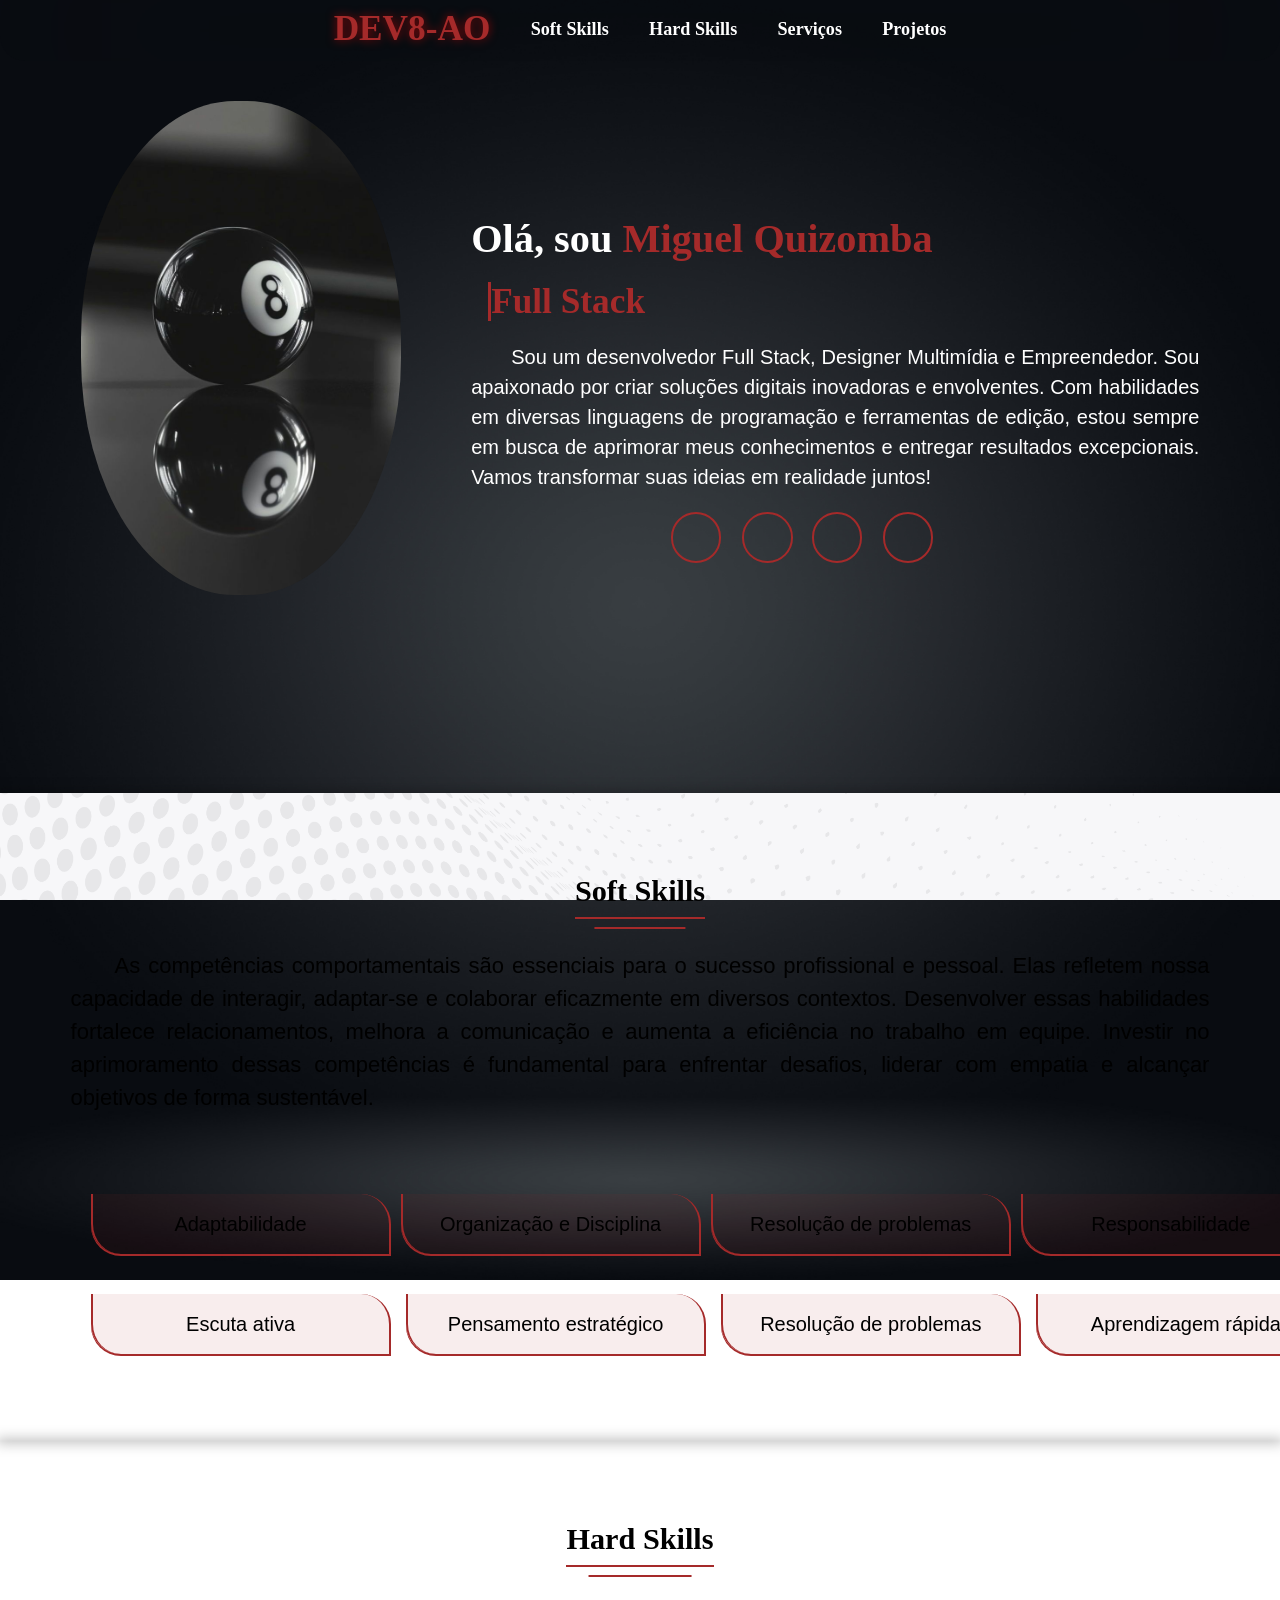
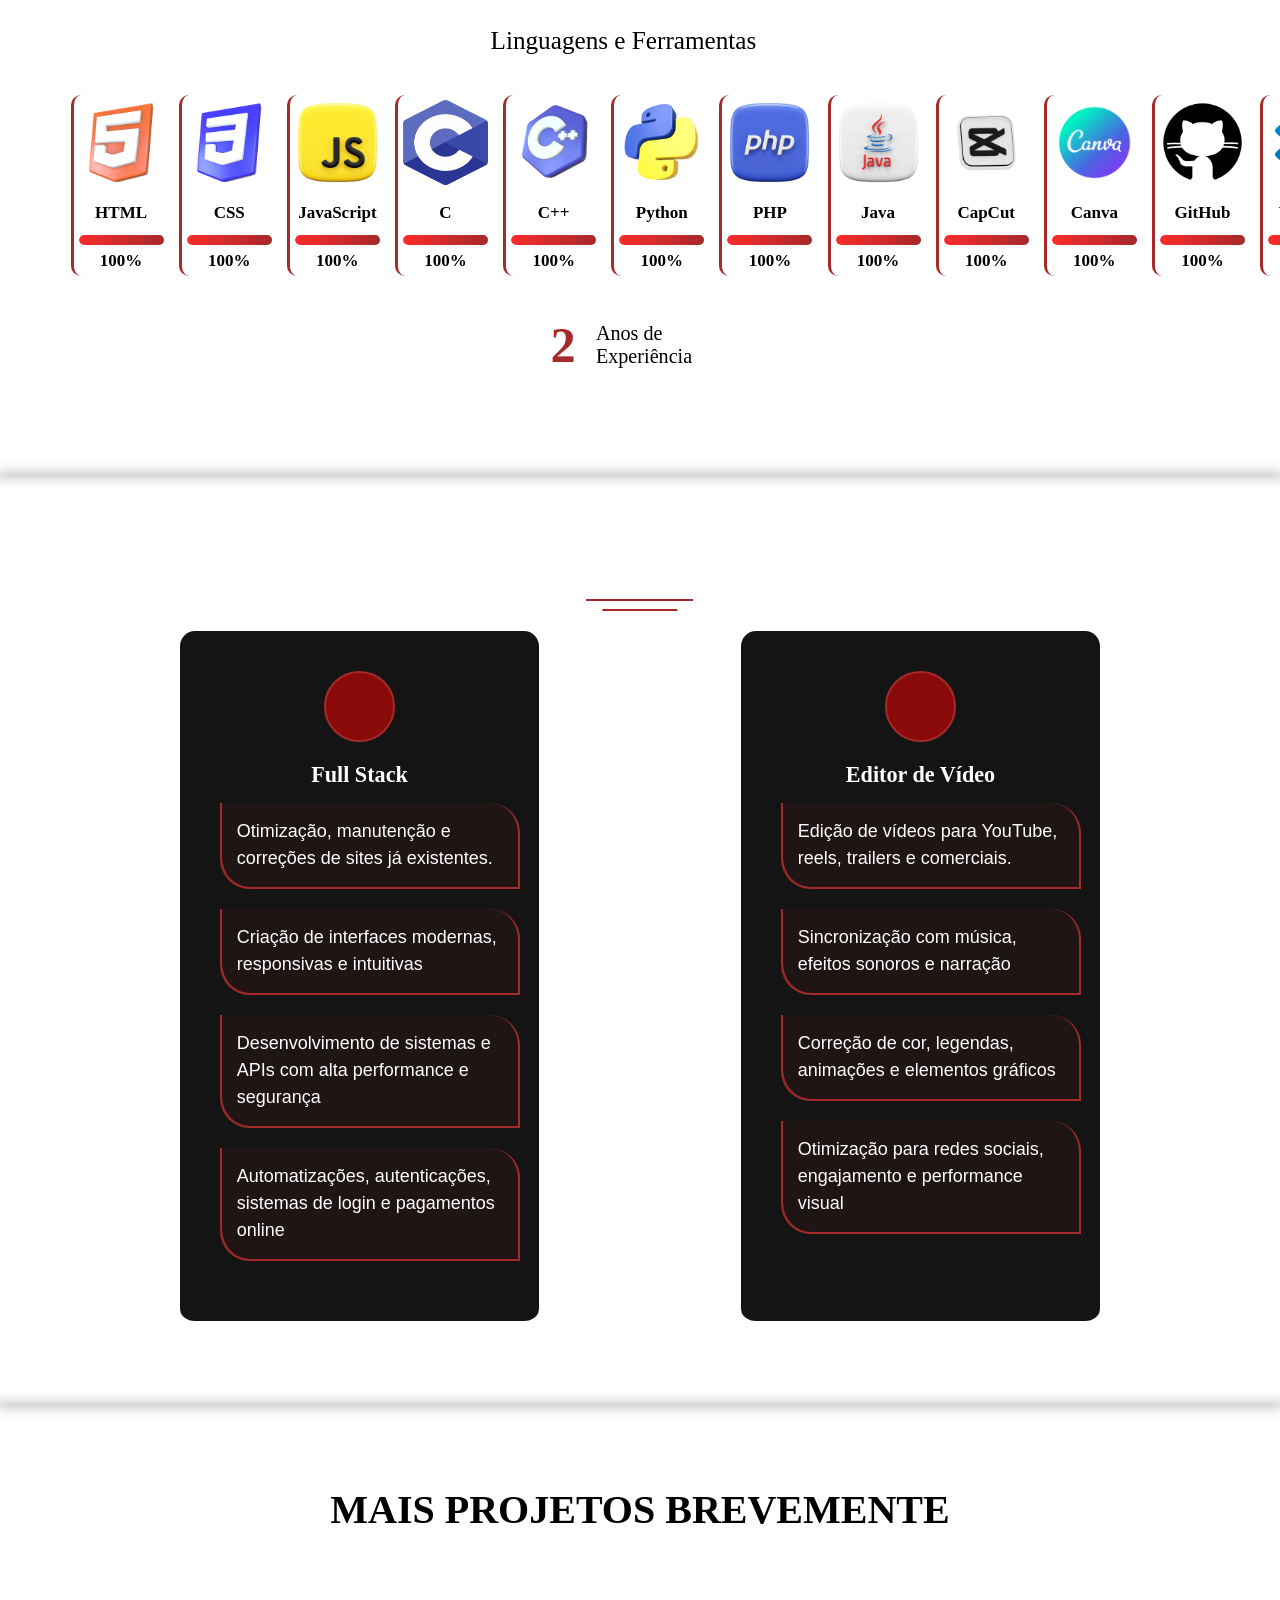
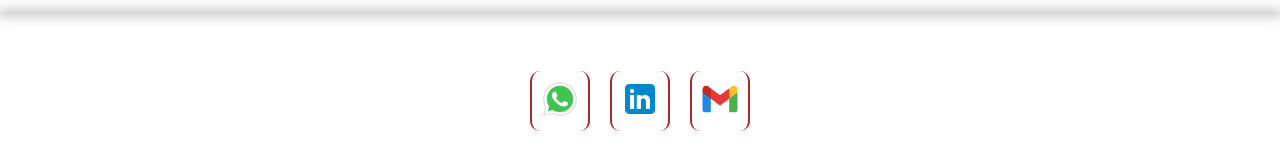
<file: index.html>
<!DOCTYPE html>
<html lang="pt-br">

<head>
  <meta charset="UTF-8" />
  <meta name="viewport" content="width=device-width, initial-scale=1.0" />
  <title>M.Q</title> 
  <link rel="stylesheet" href="portfolio.css" />
  <link rel="shortcut icon" href="Imgs/Numbeer8.png" type="image/x-icon" />
  <link rel="stylesheet" href="https://cdnjs.cloudflare.com/ajax/libs/animate.css/4.1.1/animate.min.css" />
 
</head>

<body>

  <header class="drop-header">

    <a class="logo" href="#">DEV8-AO</a>
    <a href="#skills" class="a2"><abbr title="Competências comportamentais">Soft Skills</abbr></a>
    <a href="#Skills" class="a2"><abbr title="Competências técnicas">Hard Skills</abbr></a>
    <a href="#services" class="a2">Serviços</a>
    <a href="#projetos" class="a2">Projetos</a>

  </header>

  <section class="home">
    <div class="img animate-on-scroll" id="miguel">
      <img src="Imgs/sgm.jpeg"/>
    </div>

    <div >
      <h1 style="position: relative; top: 50px;" class="animate-on-scroll delay-1 "><span style="color:white;">Olá, sou</span> <span style="color: brown">Miguel
          Quizomba</span></h1>

      <h3 style="position: relative; top: 50px;" class="typing-text animate-on-scroll delay-3">
        <span style="position: relative; left: 20px;"> </span>
      </h3>

      <p style="font-size: 20px; text-indent: 2em; color: white; position: relative; top: 50px; " class="animate-on-scroll delay-5">
        Sou um desenvolvedor Full Stack, Designer Multimídia e Empreendedor. Sou apaixonado por criar soluções digitais
        inovadoras e
        envolventes.
        Com habilidades em diversas linguagens de programação e ferramentas de edição, estou sempre em busca de
        aprimorar meus conhecimentos e entregar resultados excepcionais.
        Vamos transformar suas ideias em realidade juntos!
      </p>

      <div class="social">
        <a target="_blank" href="https://github.com/AOProg-8"><i class="fa-brands fa-github"></i></a>

        <a target="_blank" href="https://www.instagram.com/miguelquizomba_m.q/"><i
            class="fa-brands fa-instagram"></i></a>

        <a target="_blank" href="https://www.linkedin.com/in/miguelquizomba/"><i class="fa-brands fa-linkedin"></i></a>

        <a target="_blank"
          href="https://api.whatsapp.com/send/?phone=%2B244927650861&text&type=phone_number&app_absent=0"><i
            class="fa-brands fa-whatsapp"></i> </a>
      </div>
    </div>


  </section>

  <section class="skills" id="skills">
    <div class="content animate-on-scroll">

      <div class="title animate-on-scroll delay-1"><span style="color:  black">Soft Skills</span></div>

      <p style="color: black; font-size: 22px; text-indent: 2em;" class="animate-on-scroll delay-2">
        As competências comportamentais são essenciais para o sucesso profissional e pessoal.
        Elas refletem nossa capacidade de interagir, adaptar-se e colaborar eficazmente em diversos contextos.
        Desenvolver essas habilidades fortalece relacionamentos, melhora a comunicação e aumenta a eficiência no
        trabalho em equipe.
        Investir no aprimoramento dessas competências é fundamental para enfrentar desafios, liderar com empatia e
        alcançar objetivos de forma sustentável.
      </p>

      <div class="tbox">

        <div class="TT2">
          <P class="pt2">Adaptabilidade</P>
        </div>

        <div class="TT2">
          <P class="pt2">Organização e Disciplina</P>
        </div>

        <div class="TT2">
          <P class="pt2">Resolução de problemas</P>
        </div>

        <div class="TT2">
          <P class="pt2">Responsabilidade</P>
        </div>

        <div class="TT2">
          <P class="pt2">Comunicação clara e eficaz</P>
        </div>

        <div class="TT2">
          <P class="pt2">Comprometimento</P>
        </div>

        <div class="TT2">
          <P class="pt2">Trabalho em equipe</P>
        </div>
        <div class="TT2">
          <P class="pt2">Organização e Disciplina</P>
        </div>

        <div class="TT2">
          <P class="pt2">Resolução de problemas</P>
        </div>

        <div class="TT2">
          <P class="pt2">Responsabilidade</P>
        </div>

        <div class="TT2">
          <P class="pt2">Comunicação clara e eficaz</P>
        </div>

        <div class="TT2">
          <P class="pt2">Comprometimento</P>
        </div>

        <div class="TT2">
          <P class="pt2">Trabalho em equipe</P>
        </div>
        <div class="TT2">
          <P class="pt2">Adaptabilidade</P>
        </div>

        <div class="TT2">
          <P class="pt2">Organização e Disciplina</P>
        </div>

        <div class="TT2">
          <P class="pt2">Resolução de problemas</P>
        </div>

        <div class="TT2">
          <P class="pt2">Responsabilidade</P>
        </div>

        <div class="TT2">
          <P class="pt2">Comunicação clara e eficaz</P>
        </div>

        <div class="TT2">
          <P class="pt2">Comprometimento</P>
        </div>

        <div class="TT2">
          <P class="pt2">Trabalho em equipe</P>
        </div>
        <div class="TT2">
          <P class="pt2">Organização e Disciplina</P>
        </div>

        <div class="TT2">
          <P class="pt2">Resolução de problemas</P>
        </div>

        <div class="TT2">
          <P class="pt2">Responsabilidade</P>
        </div>

        <div class="TT2">
          <P class="pt2">Comunicação clara e eficaz</P>
        </div>

        <div class="TT2">
          <P class="pt2">Comprometimento</P>
        </div>

        <div class="TT2">
          <P class="pt2">Trabalho em equipe</P>
        </div>

      </div>

      <div class="tbox2">

        <div class="TT2">
          <P class="pt2">
            Escuta ativa</P>
        </div>

        <div class="TT2">
          <P class="pt2">Pensamento estratégico</P>
        </div>

        <div class="TT2">
          <P class="pt2">Resolução de problemas</P>
        </div>

        <div class="TT2">
          <P class="pt2">Aprendizagem rápida</P>
        </div>

        <div class="TT2">
          <P class="pt2">Autonomia</P>
        </div>

        <div class="TT2">
          <P class="pt2">
            Gestão de prioridades</P>
        </div>

        <div class="TT2">
          <P class="pt2">
            Resolução de problemas</P>
        </div>

        <div class="TT2">
          <P class="pt2">
            Escuta ativa</P>
        </div>

        <div class="TT2">
          <P class="pt2">Pensamento estratégico</P>
        </div>

        <div class="TT2">
          <P class="pt2">Resolução de problemas</P>
        </div>

        <div class="TT2">
          <P class="pt2">Aprendizagem rápida</P>
        </div>

        <div class="TT2">
          <P class="pt2">Autonomia</P>
        </div>

        <div class="TT2">
          <P class="pt2">
            Gestão de prioridades</P>
        </div>

        <div class="TT2">
          <P class="pt2">
            Escuta ativa</P>
        </div>

        <div class="TT2">
          <P class="pt2">Pensamento estratégico</P>
        </div>

        <div class="TT2">
          <P class="pt2">Resolução de problemas</P>
        </div>

        <div class="TT2">
          <P class="pt2">Aprendizagem rápida</P>
        </div>

        <div class="TT2">
          <P class="pt2">Autonomia</P>
        </div>

        <div class="TT2">
          <P class="pt2">
            Gestão de prioridades</P>
        </div>

        <div class="TT2">
          <P class="pt2">
            Resolução de problemas</P>
        </div>

        <div class="TT2">
          <P class="pt2">
            Escuta ativa</P>
        </div>

        <div class="TT2">
          <P class="pt2">Pensamento estratégico</P>
        </div>

        <div class="TT2">
          <P class="pt2">Resolução de problemas</P>
        </div>

        <div class="TT2">
          <P class="pt2">Aprendizagem rápida</P>
        </div>

        <div class="TT2">
          <P class="pt2">Autonomia</P>
        </div>

        <div class="TT2">
          <P class="pt2">
            Gestão de prioridades</P>
        </div>

        <div class="TT2">
          <P class="pt2">
            Resolução de problemas</P>
        </div>
      </div>

  </section>

  <section class="Skills" id="Skills">
    <div class="content animate-on-scroll">
      <div class="title animate-on-scroll delay-1"><span style="color: black">Hard Skills</span></div>

      <div class="Skills-details ">
        <div class="topic animate-on-scroll delay-2" style="color: black; position: relative; left: 420px;;">
          Linguagens e Ferramentas
        </div>
        <br>
        <br>
        <br>
        <br>
        <br>
        <br>
        <br>
        <br>

        <div class="boxes">

          <div class="box animate-on-scroll delay-1">
            <div class="topic">
              <img class="img2" src="languase//html.png" alt="" />
            </div>

            <div class="per">
              <div class="per-text">HTML</div>

            </div>

            <div class="per">
              <div class="progress">
                <div class="progress-fill" style="width:100%"></div>
              </div>
              <div class="per-text">100%</div>
            </div>
          </div>

          <div class="box animate-on-scroll delay-2">
            <div class="topic">
              <img class="img2" src="languase//css.png" alt="" />
            </div>
            <div class="per">
              <div class="per-text">CSS</div>

            </div>
            <div class="per" data-percent="100">
              <div class="progress">
                <div class="progress-fill" style="width:100%"></div>
              </div>
              <div class="per-text">100%</div>
            </div>
          </div>

          <div class="box animate-on-scroll delay-3">
            <div class="topic">
              <img class="img2" src="languase//js.png" alt="" />
            </div>
            <div class="per">
              <div class="per-text">JavaScript</div>

            </div>
            <div class="per" data-percent="100">
              <div class="progress">
                <div class="progress-fill" style="width:100%"></div>
              </div>
              <div class="per-text">100%</div>
            </div>
          </div>

          <div class="box animate-on-scroll delay-4">
            <div class="topic">
              <img class="img2" src="languase//c.png" alt="" />
            </div>
            <div class="per">
              <div class="per-text">C</div>

            </div>
            <div class="per" data-percent="100">
              <div class="progress">
                <div class="progress-fill" style="width:100%"></div>
              </div>
              <div class="per-text">100%</div>
            </div>
          </div>

          <div class="box animate-on-scroll delay-5">
            <div class="topic">
              <img class="img2" src="languase//c++.png" alt="" />
            </div>
            <div class="per">
              <div class="per-text">C++</div>

            </div>
            <div class="per" data-percent="100">
              <div class="progress">
                <div class="progress-fill" style="width:100%"></div>
              </div>
              <div class="per-text">100%</div>
            </div>
          </div>

          <div class="box animate-on-scroll delay-6">
            <div class="topic">
              <img class="img2" src="languase//pytohn.png" alt="" />
            </div>
            <div class="per">
              <div class="per-text">Python</div>

            </div>
            <div class="per" data-percent="100">
              <div class="progress">
                <div class="progress-fill" style="width:100%"></div>
              </div>
              <div class="per-text">100%</div>
            </div>
          </div>

          <div class="box animate-on-scroll delay-7">
            <div class="topic">
              <img class="img2" src="languase//php.png" alt="" />
            </div>
            <div class="per">
              <div class="per-text">PHP</div>

            </div>
            <div class="per" data-percent="100">
              <div class="progress">
                <div class="progress-fill" style="width:100%"></div>
              </div>
              <div class="per-text">100%</div>
            </div>
          </div>

          <div class="box animate-on-scroll delay-8">
            <div class="topic">
              <img class="img2" src="languase//java.png" alt="" />
            </div>

            <div class="per">
              <div class="per-text">Java</div>

            </div>
            <div class="per" data-percent="100">
              <div class="progress">
                <div class="progress-fill" style="width:100%"></div>
              </div>
              <div class="per-text">100%</div>
            </div>
          </div>

          <div class="box animate-on-scroll delay-9">
            <div class="topic">
              <img class="img2" src="languase//capcut.png" alt="" />
            </div>
            <div class="per">
              <div class="per-text">CapCut</div>

            </div>
            <div class="per" data-percent="100">
              <div class="progress">
                <div class="progress-fill" style="width:100%"></div>
              </div>
              <div class="per-text">100%</div>
            </div>
          </div>

          <div class="box animate-on-scroll delay-8">
            <div class="topic">
              <img class="img2" src="languase/canva.png" alt="" />
            </div>

            <div class="per">
              <div class="per-text">Canva</div>

            </div>
            <div class="per" data-percent="100">
              <div class="progress">
                <div class="progress-fill" style="width:100%"></div>
              </div>
              <div class="per-text">100%</div>
            </div>
          </div>


          <div class="box animate-on-scroll delay-8">
            <div class="topic">
              <img class="img2" src="languase//github.png" alt="" />
            </div>

            <div class="per">
              <div class="per-text">GitHub</div>

            </div>
            <div class="per" data-percent="100">
              <div class="progress">
                <div class="progress-fill" style="width:100%"></div>
              </div>
              <div class="per-text">100%</div>
            </div>
          </div>


          <div class="box animate-on-scroll delay-8">
            <div class="topic">
              <img class="img2" src="languase//vs.png" alt="" />
            </div>

            <div class="per">
              <div class="per-text">VS Code</div>

            </div>
            <div class="per" data-percent="100">
              <div class="progress">
                <div class="progress-fill" style="width:100%"></div>
              </div>
              <div class="per-text">100%</div>
            </div>
          </div>

          <div class="box animate-on-scroll delay-8">
            <div class="topic">
              <img class="img2" src="languase//v.png" alt="" />
            </div>

            <div class="per">
              <div class="per-text">Vercel</div>

            </div>
            <div class="per" data-percent="100">
              <div class="progress">
                <div class="progress-fill" style="width:100%"></div>
              </div>
              <div class="per-text">100%</div>
            </div>
          </div>
          <div class="box animate-on-scroll delay-1">
            <div class="topic">
              <img class="img2" src="languase//html.png" alt="" />
            </div>

            <div class="per">
              <div class="per-text">HTML</div>

            </div>

            <div class="per">
              <div class="progress">
                <div class="progress-fill" style="width:100%"></div>
              </div>
              <div class="per-text">100%</div>
            </div>
          </div>

          <div class="box animate-on-scroll delay-2">
            <div class="topic">
              <img class="img2" src="languase//css.png" alt="" />
            </div>
            <div class="per">
              <div class="per-text">CSS</div>

            </div>
            <div class="per" data-percent="100">
              <div class="progress">
                <div class="progress-fill" style="width:100%"></div>
              </div>
              <div class="per-text">100%</div>
            </div>
          </div>

          <div class="box animate-on-scroll delay-3">
            <div class="topic">
              <img class="img2" src="languase//js.png" alt="" />
            </div>
            <div class="per">
              <div class="per-text">JavaScript</div>

            </div>
            <div class="per" data-percent="100">
              <div class="progress">
                <div class="progress-fill" style="width:100%"></div>
              </div>
              <div class="per-text">100%</div>
            </div>
          </div>

          <div class="box animate-on-scroll delay-4">
            <div class="topic">
              <img class="img2" src="languase//c.png" alt="" />
            </div>
            <div class="per">
              <div class="per-text">C</div>

            </div>
            <div class="per" data-percent="100">
              <div class="progress">
                <div class="progress-fill" style="width:100%"></div>
              </div>
              <div class="per-text">100%</div>
            </div>
          </div>

          <div class="box animate-on-scroll delay-5">
            <div class="topic">
              <img class="img2" src="languase//c++.png" alt="" />
            </div>
            <div class="per">
              <div class="per-text">C++</div>

            </div>
            <div class="per" data-percent="100">
              <div class="progress">
                <div class="progress-fill" style="width:100%"></div>
              </div>
              <div class="per-text">100%</div>
            </div>
          </div>

          <div class="box animate-on-scroll delay-6">
            <div class="topic">
              <img class="img2" src="languase//pytohn.png" alt="" />
            </div>
            <div class="per">
              <div class="per-text">Python</div>

            </div>
            <div class="per" data-percent="100">
              <div class="progress">
                <div class="progress-fill" style="width:100%"></div>
              </div>
              <div class="per-text">100%</div>
            </div>
          </div>

          <div class="box animate-on-scroll delay-7">
            <div class="topic">
              <img class="img2" src="languase//php.png" alt="" />
            </div>
            <div class="per">
              <div class="per-text">PHP</div>

            </div>
            <div class="per" data-percent="100">
              <div class="progress">
                <div class="progress-fill" style="width:100%"></div>
              </div>
              <div class="per-text">100%</div>
            </div>
          </div>

          <div class="box animate-on-scroll delay-8">
            <div class="topic">
              <img class="img2" src="languase//java.png" alt="" />
            </div>

            <div class="per">
              <div class="per-text">Java</div>

            </div>
            <div class="per" data-percent="100">
              <div class="progress">
                <div class="progress-fill" style="width:100%"></div>
              </div>
              <div class="per-text">100%</div>
            </div>
          </div>

          <div class="box animate-on-scroll delay-9">
            <div class="topic">
              <img class="img2" src="languase//capcut.png" alt="" />
            </div>
            <div class="per">
              <div class="per-text">CapCut</div>

            </div>
            <div class="per" data-percent="100">
              <div class="progress">
                <div class="progress-fill" style="width:100%"></div>
              </div>
              <div class="per-text">100%</div>
            </div>
          </div>

          <div class="box animate-on-scroll delay-8">
            <div class="topic">
              <img class="img2" src="languase/canva.png" alt="" />
            </div>

            <div class="per">
              <div class="per-text">Canva</div>

            </div>
            <div class="per" data-percent="100">
              <div class="progress">
                <div class="progress-fill" style="width:100%"></div>
              </div>
              <div class="per-text">100%</div>
            </div>
          </div>


          <div class="box animate-on-scroll delay-8">
            <div class="topic">
              <img class="img2" src="languase//github.png" alt="" />
            </div>

            <div class="per">
              <div class="per-text">GitHub</div>

            </div>
            <div class="per" data-percent="100">
              <div class="progress">
                <div class="progress-fill" style="width:100%"></div>
              </div>
              <div class="per-text">100%</div>
            </div>
          </div>


          <div class="box animate-on-scroll delay-8">
            <div class="topic">
              <img class="img2" src="languase//vs.png" alt="" />
            </div>

            <div class="per">
              <div class="per-text">VS Code</div>

            </div>
            <div class="per" data-percent="100">
              <div class="progress">
                <div class="progress-fill" style="width:100%"></div>
              </div>
              <div class="per-text">100%</div>
            </div>
          </div>

          <div class="box animate-on-scroll delay-8">
            <div class="topic">
              <img class="img2" src="languase//v.png" alt="" />
            </div>

            <div class="per">
              <div class="per-text">Vercel</div>

            </div>
            <div class="per" data-percent="100">
              <div class="progress">
                <div class="progress-fill" style="width:100%"></div>
              </div>
              <div class="per-text">100%</div>
            </div>
          </div>

        </div>

        <div>
          <div class="experience" style="position: relative; left: 480px;">
            <div class="num">2</div>
            <div class="exp" style="color: black">
              Anos de <br />
              Experiência
            </div>
          </div>
        </div>

      </div>
    </div>
    </div>
  </section>

  <section class="services" id="services">
    <div class="content animate-on-scroll">
      <div class="title"><span>Serviços</span></div>
      <div class="boxes">

        <div class="box" style="color: white;">
          <div class="animate-on-scroll delay-1">
            <div class="icon">
              <i class="fas fa-desktop"></i>
            </div>

            <div class="topic" style="text-align: center">Full Stack</div>

            <div class="animate-on-scroll delay-1">
              <div class="TT">
                <P class="pt">Otimização, manutenção e correções de sites já existentes.</P>
              </div>
            </div>
            <br> <br>

            <div class="animate-on-scroll delay-4">
              <div class="TT">
                <P class="pt">Criação de interfaces modernas, responsivas e intuitivas</P>
              </div>
            </div>
            <br> <br>

            <div class="animate-on-scroll delay-2">
              <div class="TT">
                <P class="pt">Desenvolvimento de sistemas e APIs com alta performance e
                  segurança</P>
              </div>
            </div>
            <br> <br>

            <div class="animate-on-scroll delay-3">
              <div class="TT">
                <P class="pt">Automatizações, autenticações, sistemas de login e
                  pagamentos online</P>
              </div>
            </div>
            <br> <br>
          </div>
        </div>

        <div class="box" style="color: white;">

          <div class="animate-on-scroll delay-1">
            <div class="icon">
              <i class="fas fa-desktop"></i>
            </div>
            <div class="topic" style="text-align: center">Editor de Vídeo</div>


            <div class="animate-on-scroll delay-1">
              <div class="TT">
                <P class="pt">Edição de vídeos para YouTube, reels, trailers e comerciais.</P>
              </div>
            </div>
            <br> <br>

            <div class="animate-on-scroll delay-2">
              <div class="TT">
                <P class="pt">Sincronização com música, efeitos sonoros e narração</P>
              </div>
            </div>
            <br> <br>

            <div class="animate-on-scroll delay-3">
              <div class="TT">
                <P class="pt">Correção de cor, legendas, animações e elementos gráficos</P>
              </div>
            </div>
            <br> <br>

            <div class="animate-on-scroll delay-4">
              <div class="TT">
                <P class="pt">Otimização para redes sociais, engajamento e performance
                  visual</P>
              </div>
            </div>
            <br> <br>
          </div>
        </div>
      </div>
    </div>
  </section>

  <section id="projetos" class="projectos">

    <h1 style="text-align: center; font-size: 40px;">MAIS PROJETOS BREVEMENTE</h1>
  </section>

  <footer>

    <h1>Contatos</h1>
    <br>

    <div class="contatos">

      <div class="contactos"> <a class="contt" target="_blank"
          href="https://api.whatsapp.com/send/?phone=%2B244927650861&text&type=phone_number&app_absent=0"><img cla
            src="Imgs/Contactos/wha.png" alt=""></a></div>

      <div class="contactos">
        <a class="contt" target="_blank" href="https://www.linkedin.com/in/miguelquizomba/"><img cla
            src="Imgs/Contactos/link.png" alt=""></a>
      </div>
      <div class="contactos"><a class="contt" target="_blank" href="miguelquizomba11@gmail.com"><img cla
            src="Imgs/Contactos/gmail.png" alt=""></a></div>
    </div>


    <span>© 2026 Miguel Quizomba. Todos os direitos reservados.</span>

  </footer>
  
  <script src="Efeitos.js"></script>

</body>

</html>
</file>
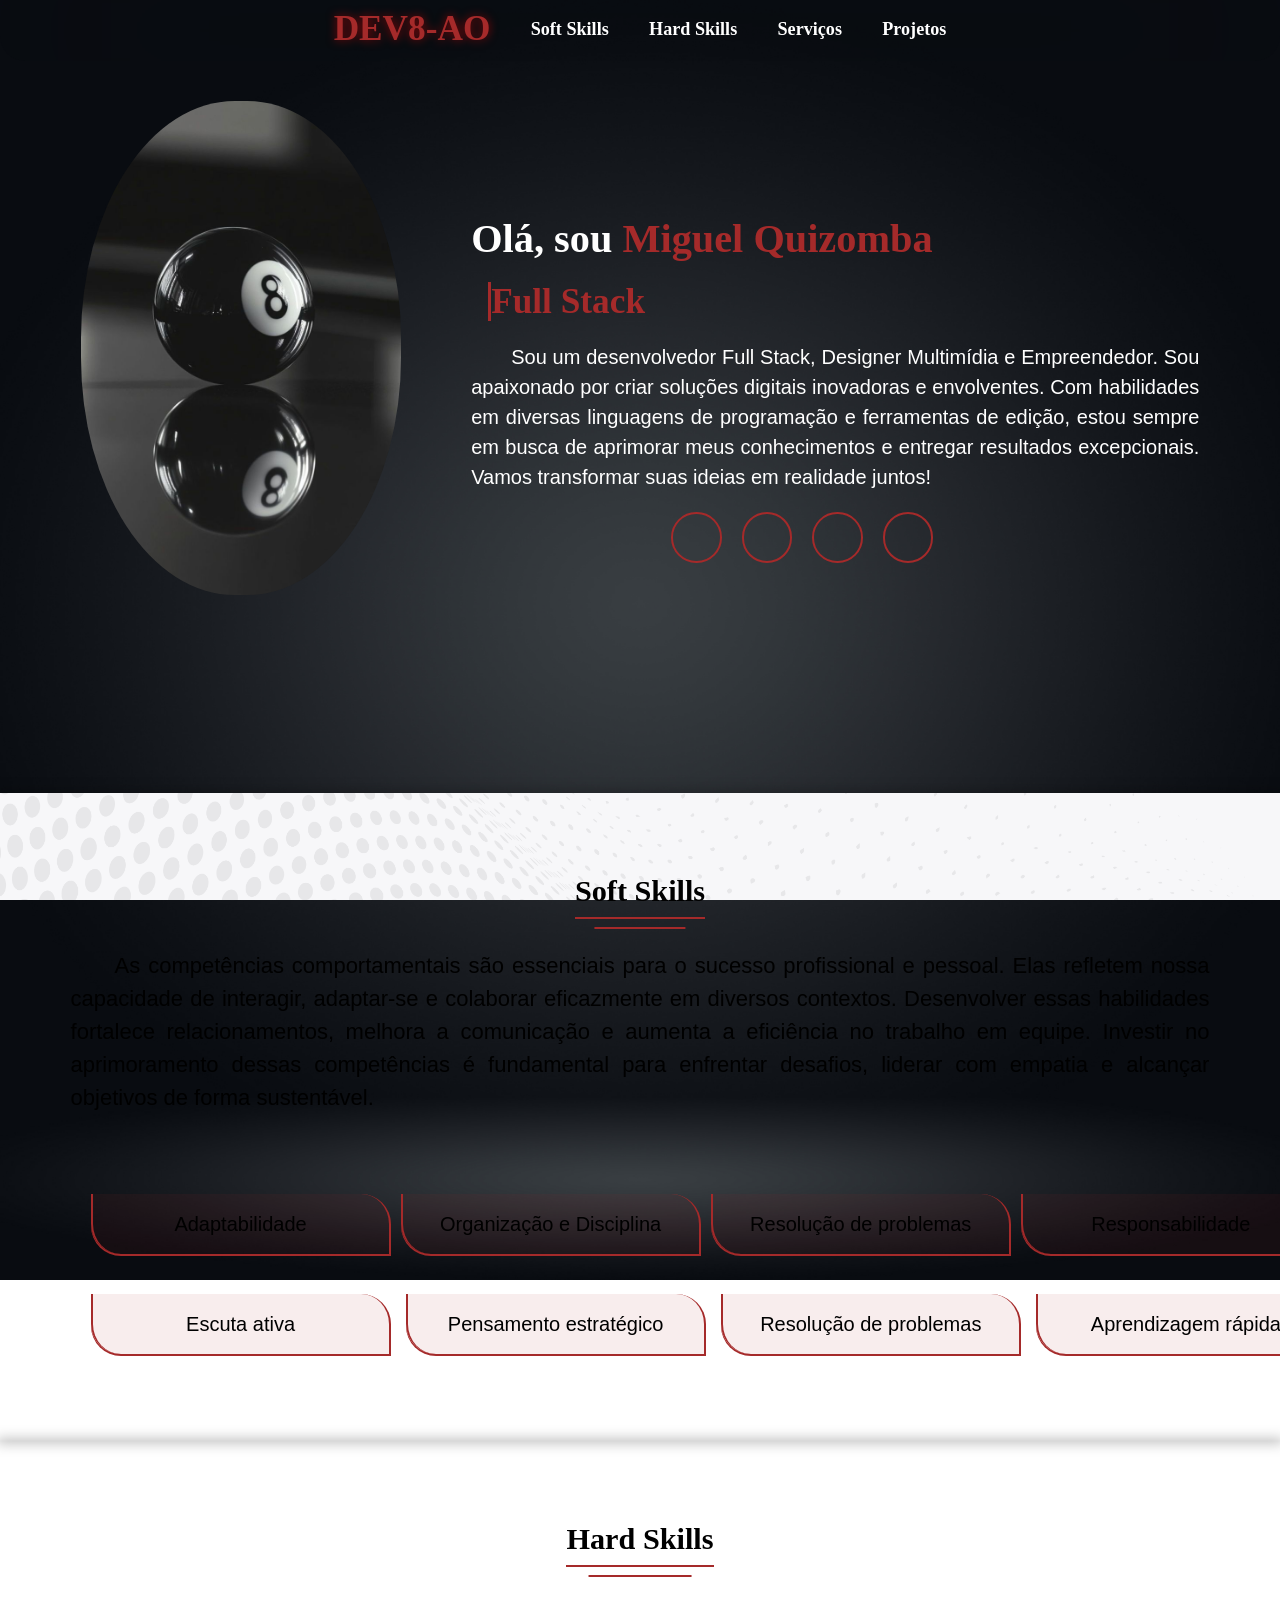
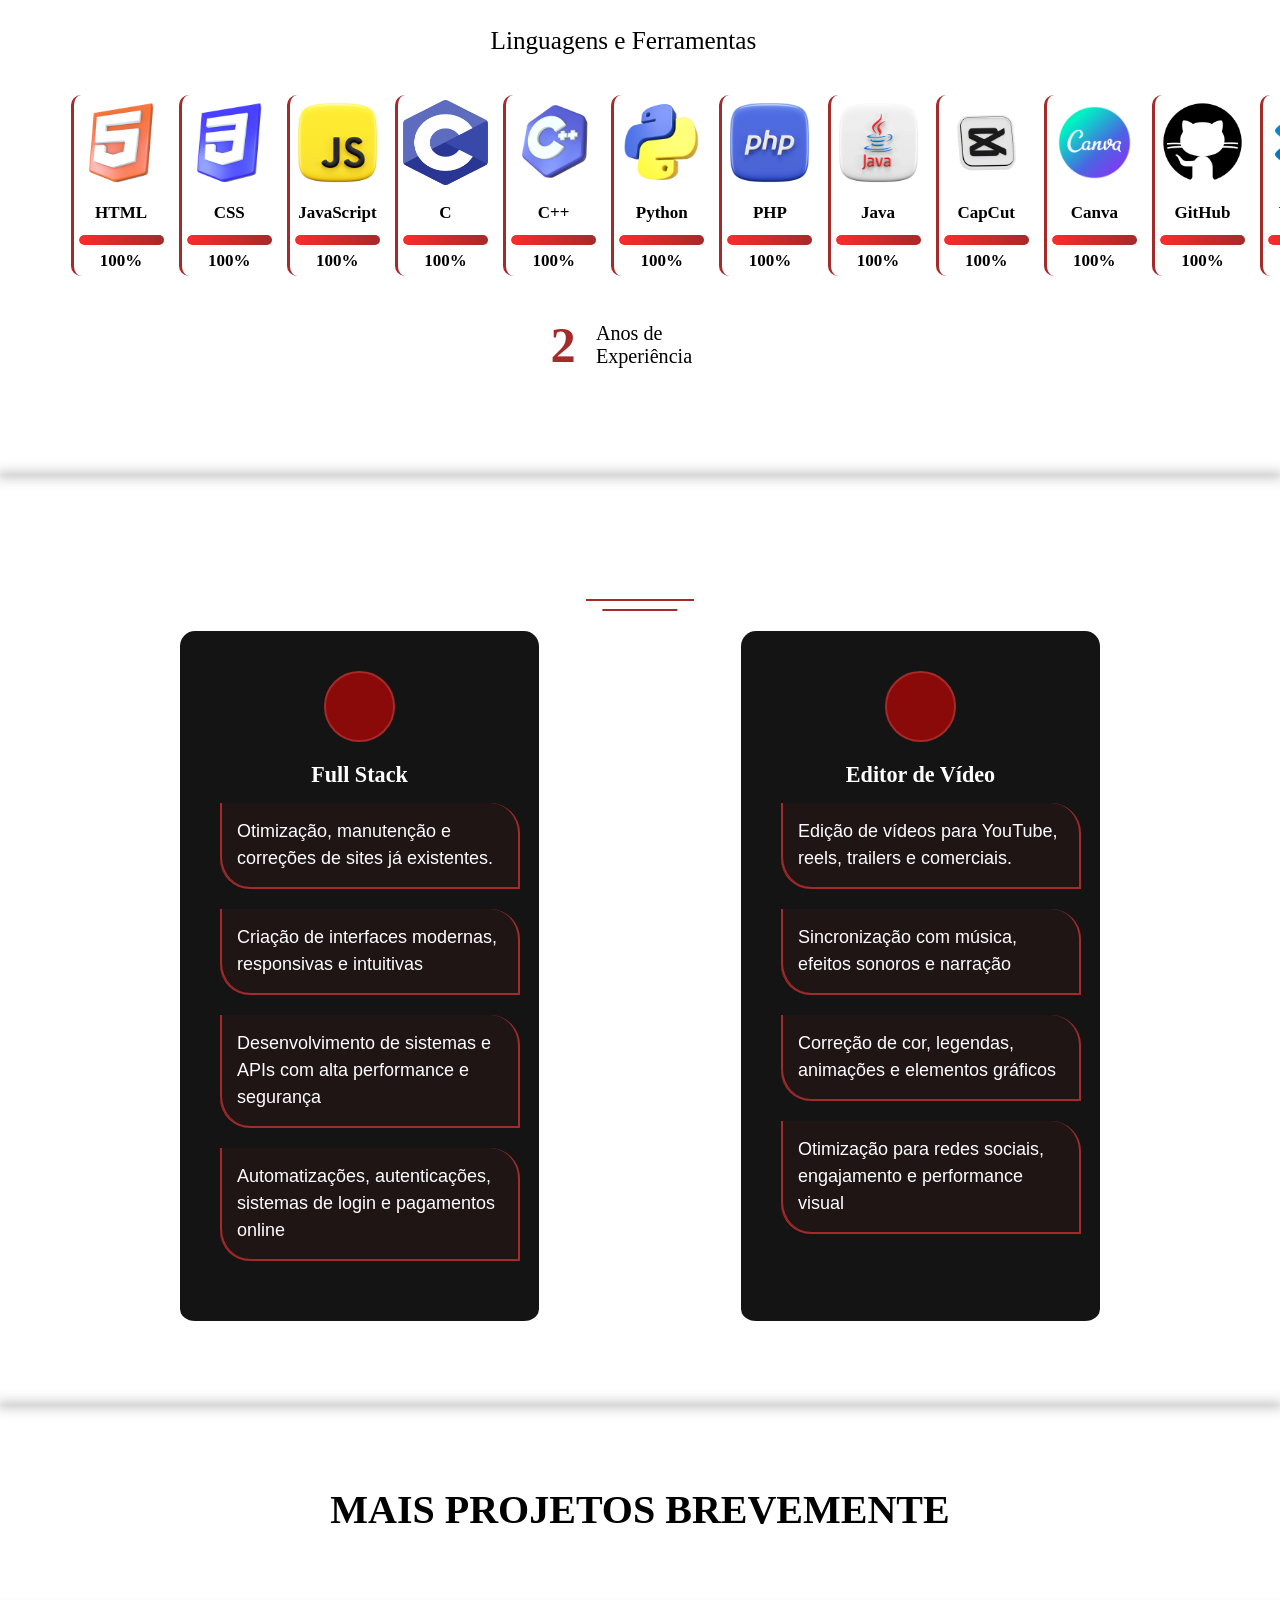
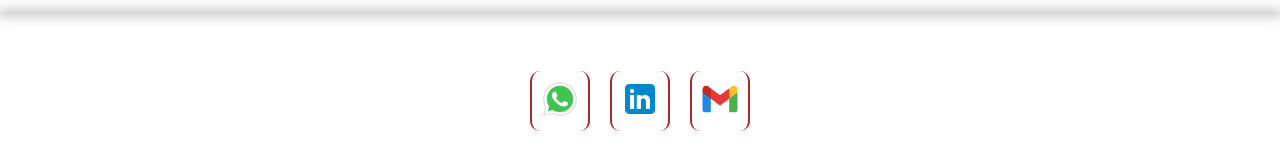
<file: Portfólio/index.html>
<!DOCTYPE html>
<html lang="pt-br">

<head>
  <meta charset="UTF-8" />
  <meta name="viewport" content="width=device-width, initial-scale=1.0" />
  <title>M.Q</title> 
  <link rel="stylesheet" href="portfolio.css" />
  <link rel="shortcut icon" href="Docs/Imgs/Numbeer 8.png" type="image/x-icon" />
  <link rel="stylesheet" href="https://cdnjs.cloudflare.com/ajax/libs/animate.css/4.1.1/animate.min.css" />
 
</head>

<body>

  <header class="drop-header">

    <a class="logo" href="#">DEV8-AO</a>
    <a href="#skills" class="a2"><abbr title="Competências comportamentais">Soft Skills</abbr></a>
    <a href="#Skills" class="a2"><abbr title="Competências técnicas">Hard Skills</abbr></a>
    <a href="#services" class="a2">Serviços</a>
    <a href="#projetos" class="a2">Projetos</a>

  </header>

  <section class="home">
    <div class="img animate-on-scroll" id="miguel">
      <img src="Docs/Imgs/sgm.jpeg" alt="" />
    </div>

    <div >
      <h1 style="position: relative; top: 50px;" class="animate-on-scroll delay-1 "><span style="color:white;">Olá, sou</span> <span style="color: brown">Miguel
          Quizomba</span></h1>

      <h3 style="position: relative; top: 50px;" class="typing-text animate-on-scroll delay-3">
        <span style="position: relative; left: 20px;"> </span>
      </h3>

      <p style="font-size: 20px; text-indent: 2em; color: white; position: relative; top: 50px; " class="animate-on-scroll delay-5">
        Sou um desenvolvedor Full Stack, Designer Multimídia e Empreendedor. Sou apaixonado por criar soluções digitais
        inovadoras e
        envolventes.
        Com habilidades em diversas linguagens de programação e ferramentas de edição, estou sempre em busca de
        aprimorar meus conhecimentos e entregar resultados excepcionais.
        Vamos transformar suas ideias em realidade juntos!
      </p>

      <div class="social">
        <a target="_blank" href="https://github.com/AOProg-8"><i class="fa-brands fa-github"></i></a>

        <a target="_blank" href="https://www.instagram.com/miguelquizomba_m.q/"><i
            class="fa-brands fa-instagram"></i></a>

        <a target="_blank" href="https://www.linkedin.com/in/miguelquizomba/"><i class="fa-brands fa-linkedin"></i></a>

        <a target="_blank"
          href="https://api.whatsapp.com/send/?phone=%2B244927650861&text&type=phone_number&app_absent=0"><i
            class="fa-brands fa-whatsapp"></i> </a>
      </div>
    </div>


  </section>

  <section class="skills" id="skills">
    <div class="content animate-on-scroll">

      <div class="title animate-on-scroll delay-1"><span style="color:  black">Soft Skills</span></div>

      <p style="color: black; font-size: 22px; text-indent: 2em;" class="animate-on-scroll delay-2">
        As competências comportamentais são essenciais para o sucesso profissional e pessoal.
        Elas refletem nossa capacidade de interagir, adaptar-se e colaborar eficazmente em diversos contextos.
        Desenvolver essas habilidades fortalece relacionamentos, melhora a comunicação e aumenta a eficiência no
        trabalho em equipe.
        Investir no aprimoramento dessas competências é fundamental para enfrentar desafios, liderar com empatia e
        alcançar objetivos de forma sustentável.
      </p>

      <div class="tbox">

        <div class="TT2">
          <P class="pt2">Adaptabilidade</P>
        </div>

        <div class="TT2">
          <P class="pt2">Organização e Disciplina</P>
        </div>

        <div class="TT2">
          <P class="pt2">Resolução de problemas</P>
        </div>

        <div class="TT2">
          <P class="pt2">Responsabilidade</P>
        </div>

        <div class="TT2">
          <P class="pt2">Comunicação clara e eficaz</P>
        </div>

        <div class="TT2">
          <P class="pt2">Comprometimento</P>
        </div>

        <div class="TT2">
          <P class="pt2">Trabalho em equipe</P>
        </div>
        <div class="TT2">
          <P class="pt2">Organização e Disciplina</P>
        </div>

        <div class="TT2">
          <P class="pt2">Resolução de problemas</P>
        </div>

        <div class="TT2">
          <P class="pt2">Responsabilidade</P>
        </div>

        <div class="TT2">
          <P class="pt2">Comunicação clara e eficaz</P>
        </div>

        <div class="TT2">
          <P class="pt2">Comprometimento</P>
        </div>

        <div class="TT2">
          <P class="pt2">Trabalho em equipe</P>
        </div>
        <div class="TT2">
          <P class="pt2">Adaptabilidade</P>
        </div>

        <div class="TT2">
          <P class="pt2">Organização e Disciplina</P>
        </div>

        <div class="TT2">
          <P class="pt2">Resolução de problemas</P>
        </div>

        <div class="TT2">
          <P class="pt2">Responsabilidade</P>
        </div>

        <div class="TT2">
          <P class="pt2">Comunicação clara e eficaz</P>
        </div>

        <div class="TT2">
          <P class="pt2">Comprometimento</P>
        </div>

        <div class="TT2">
          <P class="pt2">Trabalho em equipe</P>
        </div>
        <div class="TT2">
          <P class="pt2">Organização e Disciplina</P>
        </div>

        <div class="TT2">
          <P class="pt2">Resolução de problemas</P>
        </div>

        <div class="TT2">
          <P class="pt2">Responsabilidade</P>
        </div>

        <div class="TT2">
          <P class="pt2">Comunicação clara e eficaz</P>
        </div>

        <div class="TT2">
          <P class="pt2">Comprometimento</P>
        </div>

        <div class="TT2">
          <P class="pt2">Trabalho em equipe</P>
        </div>

      </div>

      <div class="tbox2">

        <div class="TT2">
          <P class="pt2">
            Escuta ativa</P>
        </div>

        <div class="TT2">
          <P class="pt2">Pensamento estratégico</P>
        </div>

        <div class="TT2">
          <P class="pt2">Resolução de problemas</P>
        </div>

        <div class="TT2">
          <P class="pt2">Aprendizagem rápida</P>
        </div>

        <div class="TT2">
          <P class="pt2">Autonomia</P>
        </div>

        <div class="TT2">
          <P class="pt2">
            Gestão de prioridades</P>
        </div>

        <div class="TT2">
          <P class="pt2">
            Resolução de problemas</P>
        </div>

        <div class="TT2">
          <P class="pt2">
            Escuta ativa</P>
        </div>

        <div class="TT2">
          <P class="pt2">Pensamento estratégico</P>
        </div>

        <div class="TT2">
          <P class="pt2">Resolução de problemas</P>
        </div>

        <div class="TT2">
          <P class="pt2">Aprendizagem rápida</P>
        </div>

        <div class="TT2">
          <P class="pt2">Autonomia</P>
        </div>

        <div class="TT2">
          <P class="pt2">
            Gestão de prioridades</P>
        </div>

        <div class="TT2">
          <P class="pt2">
            Escuta ativa</P>
        </div>

        <div class="TT2">
          <P class="pt2">Pensamento estratégico</P>
        </div>

        <div class="TT2">
          <P class="pt2">Resolução de problemas</P>
        </div>

        <div class="TT2">
          <P class="pt2">Aprendizagem rápida</P>
        </div>

        <div class="TT2">
          <P class="pt2">Autonomia</P>
        </div>

        <div class="TT2">
          <P class="pt2">
            Gestão de prioridades</P>
        </div>

        <div class="TT2">
          <P class="pt2">
            Resolução de problemas</P>
        </div>

        <div class="TT2">
          <P class="pt2">
            Escuta ativa</P>
        </div>

        <div class="TT2">
          <P class="pt2">Pensamento estratégico</P>
        </div>

        <div class="TT2">
          <P class="pt2">Resolução de problemas</P>
        </div>

        <div class="TT2">
          <P class="pt2">Aprendizagem rápida</P>
        </div>

        <div class="TT2">
          <P class="pt2">Autonomia</P>
        </div>

        <div class="TT2">
          <P class="pt2">
            Gestão de prioridades</P>
        </div>

        <div class="TT2">
          <P class="pt2">
            Resolução de problemas</P>
        </div>
      </div>

  </section>

  <section class="Skills" id="Skills">
    <div class="content animate-on-scroll">
      <div class="title animate-on-scroll delay-1"><span style="color: black">Hard Skills</span></div>

      <div class="Skills-details ">
        <div class="topic animate-on-scroll delay-2" style="color: black; position: relative; left: 420px;;">
          Linguagens e Ferramentas
        </div>
        <br>
        <br>
        <br>
        <br>
        <br>
        <br>
        <br>
        <br>

        <div class="boxes">

          <div class="box animate-on-scroll delay-1">
            <div class="topic">
              <img class="img2" src="Docs/languase//html.png" alt="" />
            </div>

            <div class="per">
              <div class="per-text">HTML</div>

            </div>

            <div class="per">
              <div class="progress">
                <div class="progress-fill" style="width:100%"></div>
              </div>
              <div class="per-text">100%</div>
            </div>
          </div>

          <div class="box animate-on-scroll delay-2">
            <div class="topic">
              <img class="img2" src="Docs/languase//css.png" alt="" />
            </div>
            <div class="per">
              <div class="per-text">CSS</div>

            </div>
            <div class="per" data-percent="100">
              <div class="progress">
                <div class="progress-fill" style="width:100%"></div>
              </div>
              <div class="per-text">100%</div>
            </div>
          </div>

          <div class="box animate-on-scroll delay-3">
            <div class="topic">
              <img class="img2" src="Docs/languase//js.png" alt="" />
            </div>
            <div class="per">
              <div class="per-text">JavaScript</div>

            </div>
            <div class="per" data-percent="100">
              <div class="progress">
                <div class="progress-fill" style="width:100%"></div>
              </div>
              <div class="per-text">100%</div>
            </div>
          </div>

          <div class="box animate-on-scroll delay-4">
            <div class="topic">
              <img class="img2" src="Docs/languase//c.png" alt="" />
            </div>
            <div class="per">
              <div class="per-text">C</div>

            </div>
            <div class="per" data-percent="100">
              <div class="progress">
                <div class="progress-fill" style="width:100%"></div>
              </div>
              <div class="per-text">100%</div>
            </div>
          </div>

          <div class="box animate-on-scroll delay-5">
            <div class="topic">
              <img class="img2" src="Docs/languase//c++.png" alt="" />
            </div>
            <div class="per">
              <div class="per-text">C++</div>

            </div>
            <div class="per" data-percent="100">
              <div class="progress">
                <div class="progress-fill" style="width:100%"></div>
              </div>
              <div class="per-text">100%</div>
            </div>
          </div>

          <div class="box animate-on-scroll delay-6">
            <div class="topic">
              <img class="img2" src="Docs/languase//pytohn.png" alt="" />
            </div>
            <div class="per">
              <div class="per-text">Python</div>

            </div>
            <div class="per" data-percent="100">
              <div class="progress">
                <div class="progress-fill" style="width:100%"></div>
              </div>
              <div class="per-text">100%</div>
            </div>
          </div>

          <div class="box animate-on-scroll delay-7">
            <div class="topic">
              <img class="img2" src="Docs/languase//php.png" alt="" />
            </div>
            <div class="per">
              <div class="per-text">PHP</div>

            </div>
            <div class="per" data-percent="100">
              <div class="progress">
                <div class="progress-fill" style="width:100%"></div>
              </div>
              <div class="per-text">100%</div>
            </div>
          </div>

          <div class="box animate-on-scroll delay-8">
            <div class="topic">
              <img class="img2" src="Docs/languase//java.png" alt="" />
            </div>

            <div class="per">
              <div class="per-text">Java</div>

            </div>
            <div class="per" data-percent="100">
              <div class="progress">
                <div class="progress-fill" style="width:100%"></div>
              </div>
              <div class="per-text">100%</div>
            </div>
          </div>

          <div class="box animate-on-scroll delay-9">
            <div class="topic">
              <img class="img2" src="Docs/languase//capcut.png" alt="" />
            </div>
            <div class="per">
              <div class="per-text">CapCut</div>

            </div>
            <div class="per" data-percent="100">
              <div class="progress">
                <div class="progress-fill" style="width:100%"></div>
              </div>
              <div class="per-text">100%</div>
            </div>
          </div>

          <div class="box animate-on-scroll delay-8">
            <div class="topic">
              <img class="img2" src="Docs/languase/canva.png" alt="" />
            </div>

            <div class="per">
              <div class="per-text">Canva</div>

            </div>
            <div class="per" data-percent="100">
              <div class="progress">
                <div class="progress-fill" style="width:100%"></div>
              </div>
              <div class="per-text">100%</div>
            </div>
          </div>


          <div class="box animate-on-scroll delay-8">
            <div class="topic">
              <img class="img2" src="Docs/languase//github.png" alt="" />
            </div>

            <div class="per">
              <div class="per-text">GitHub</div>

            </div>
            <div class="per" data-percent="100">
              <div class="progress">
                <div class="progress-fill" style="width:100%"></div>
              </div>
              <div class="per-text">100%</div>
            </div>
          </div>


          <div class="box animate-on-scroll delay-8">
            <div class="topic">
              <img class="img2" src="Docs/languase//vs.png" alt="" />
            </div>

            <div class="per">
              <div class="per-text">VS Code</div>

            </div>
            <div class="per" data-percent="100">
              <div class="progress">
                <div class="progress-fill" style="width:100%"></div>
              </div>
              <div class="per-text">100%</div>
            </div>
          </div>

          <div class="box animate-on-scroll delay-8">
            <div class="topic">
              <img class="img2" src="Docs/languase//v.png" alt="" />
            </div>

            <div class="per">
              <div class="per-text">Vercel</div>

            </div>
            <div class="per" data-percent="100">
              <div class="progress">
                <div class="progress-fill" style="width:100%"></div>
              </div>
              <div class="per-text">100%</div>
            </div>
          </div>
          <div class="box animate-on-scroll delay-1">
            <div class="topic">
              <img class="img2" src="Docs/languase//html.png" alt="" />
            </div>

            <div class="per">
              <div class="per-text">HTML</div>

            </div>

            <div class="per">
              <div class="progress">
                <div class="progress-fill" style="width:100%"></div>
              </div>
              <div class="per-text">100%</div>
            </div>
          </div>

          <div class="box animate-on-scroll delay-2">
            <div class="topic">
              <img class="img2" src="Docs/languase//css.png" alt="" />
            </div>
            <div class="per">
              <div class="per-text">CSS</div>

            </div>
            <div class="per" data-percent="100">
              <div class="progress">
                <div class="progress-fill" style="width:100%"></div>
              </div>
              <div class="per-text">100%</div>
            </div>
          </div>

          <div class="box animate-on-scroll delay-3">
            <div class="topic">
              <img class="img2" src="Docs/languase//js.png" alt="" />
            </div>
            <div class="per">
              <div class="per-text">JavaScript</div>

            </div>
            <div class="per" data-percent="100">
              <div class="progress">
                <div class="progress-fill" style="width:100%"></div>
              </div>
              <div class="per-text">100%</div>
            </div>
          </div>

          <div class="box animate-on-scroll delay-4">
            <div class="topic">
              <img class="img2" src="Docs/languase//c.png" alt="" />
            </div>
            <div class="per">
              <div class="per-text">C</div>

            </div>
            <div class="per" data-percent="100">
              <div class="progress">
                <div class="progress-fill" style="width:100%"></div>
              </div>
              <div class="per-text">100%</div>
            </div>
          </div>

          <div class="box animate-on-scroll delay-5">
            <div class="topic">
              <img class="img2" src="Docs/languase//c++.png" alt="" />
            </div>
            <div class="per">
              <div class="per-text">C++</div>

            </div>
            <div class="per" data-percent="100">
              <div class="progress">
                <div class="progress-fill" style="width:100%"></div>
              </div>
              <div class="per-text">100%</div>
            </div>
          </div>

          <div class="box animate-on-scroll delay-6">
            <div class="topic">
              <img class="img2" src="Docs/languase//pytohn.png" alt="" />
            </div>
            <div class="per">
              <div class="per-text">Python</div>

            </div>
            <div class="per" data-percent="100">
              <div class="progress">
                <div class="progress-fill" style="width:100%"></div>
              </div>
              <div class="per-text">100%</div>
            </div>
          </div>

          <div class="box animate-on-scroll delay-7">
            <div class="topic">
              <img class="img2" src="Docs/languase//php.png" alt="" />
            </div>
            <div class="per">
              <div class="per-text">PHP</div>

            </div>
            <div class="per" data-percent="100">
              <div class="progress">
                <div class="progress-fill" style="width:100%"></div>
              </div>
              <div class="per-text">100%</div>
            </div>
          </div>

          <div class="box animate-on-scroll delay-8">
            <div class="topic">
              <img class="img2" src="Docs/languase//java.png" alt="" />
            </div>

            <div class="per">
              <div class="per-text">Java</div>

            </div>
            <div class="per" data-percent="100">
              <div class="progress">
                <div class="progress-fill" style="width:100%"></div>
              </div>
              <div class="per-text">100%</div>
            </div>
          </div>

          <div class="box animate-on-scroll delay-9">
            <div class="topic">
              <img class="img2" src="Docs/languase//capcut.png" alt="" />
            </div>
            <div class="per">
              <div class="per-text">CapCut</div>

            </div>
            <div class="per" data-percent="100">
              <div class="progress">
                <div class="progress-fill" style="width:100%"></div>
              </div>
              <div class="per-text">100%</div>
            </div>
          </div>

          <div class="box animate-on-scroll delay-8">
            <div class="topic">
              <img class="img2" src="Docs/languase/canva.png" alt="" />
            </div>

            <div class="per">
              <div class="per-text">Canva</div>

            </div>
            <div class="per" data-percent="100">
              <div class="progress">
                <div class="progress-fill" style="width:100%"></div>
              </div>
              <div class="per-text">100%</div>
            </div>
          </div>


          <div class="box animate-on-scroll delay-8">
            <div class="topic">
              <img class="img2" src="Docs/languase//github.png" alt="" />
            </div>

            <div class="per">
              <div class="per-text">GitHub</div>

            </div>
            <div class="per" data-percent="100">
              <div class="progress">
                <div class="progress-fill" style="width:100%"></div>
              </div>
              <div class="per-text">100%</div>
            </div>
          </div>


          <div class="box animate-on-scroll delay-8">
            <div class="topic">
              <img class="img2" src="Docs/languase//vs.png" alt="" />
            </div>

            <div class="per">
              <div class="per-text">VS Code</div>

            </div>
            <div class="per" data-percent="100">
              <div class="progress">
                <div class="progress-fill" style="width:100%"></div>
              </div>
              <div class="per-text">100%</div>
            </div>
          </div>

          <div class="box animate-on-scroll delay-8">
            <div class="topic">
              <img class="img2" src="Docs/languase//v.png" alt="" />
            </div>

            <div class="per">
              <div class="per-text">Vercel</div>

            </div>
            <div class="per" data-percent="100">
              <div class="progress">
                <div class="progress-fill" style="width:100%"></div>
              </div>
              <div class="per-text">100%</div>
            </div>
          </div>

        </div>

        <div>
          <div class="experience" style="position: relative; left: 480px;">
            <div class="num">2</div>
            <div class="exp" style="color: black">
              Anos de <br />
              Experiência
            </div>
          </div>
        </div>

      </div>
    </div>
    </div>
  </section>

  <section class="services" id="services">
    <div class="content animate-on-scroll">
      <div class="title"><span>Serviços</span></div>
      <div class="boxes">

        <div class="box" style="color: white;">
          <div class="animate-on-scroll delay-1">
            <div class="icon">
              <i class="fas fa-desktop"></i>
            </div>

            <div class="topic" style="text-align: center">Full Stack</div>

            <div class="animate-on-scroll delay-1">
              <div class="TT">
                <P class="pt">Otimização, manutenção e correções de sites já existentes.</P>
              </div>
            </div>
            <br> <br>

            <div class="animate-on-scroll delay-4">
              <div class="TT">
                <P class="pt">Criação de interfaces modernas, responsivas e intuitivas</P>
              </div>
            </div>
            <br> <br>

            <div class="animate-on-scroll delay-2">
              <div class="TT">
                <P class="pt">Desenvolvimento de sistemas e APIs com alta performance e
                  segurança</P>
              </div>
            </div>
            <br> <br>

            <div class="animate-on-scroll delay-3">
              <div class="TT">
                <P class="pt">Automatizações, autenticações, sistemas de login e
                  pagamentos online</P>
              </div>
            </div>
            <br> <br>
          </div>
        </div>

        <div class="box" style="color: white;">

          <div class="animate-on-scroll delay-1">
            <div class="icon">
              <i class="fas fa-desktop"></i>
            </div>
            <div class="topic" style="text-align: center">Editor de Vídeo</div>


            <div class="animate-on-scroll delay-1">
              <div class="TT">
                <P class="pt">Edição de vídeos para YouTube, reels, trailers e comerciais.</P>
              </div>
            </div>
            <br> <br>

            <div class="animate-on-scroll delay-2">
              <div class="TT">
                <P class="pt">Sincronização com música, efeitos sonoros e narração</P>
              </div>
            </div>
            <br> <br>

            <div class="animate-on-scroll delay-3">
              <div class="TT">
                <P class="pt">Correção de cor, legendas, animações e elementos gráficos</P>
              </div>
            </div>
            <br> <br>

            <div class="animate-on-scroll delay-4">
              <div class="TT">
                <P class="pt">Otimização para redes sociais, engajamento e performance
                  visual</P>
              </div>
            </div>
            <br> <br>
          </div>
        </div>
      </div>
    </div>
  </section>

  <section id="projetos" class="projectos">

    <h1 style="text-align: center; font-size: 40px;">MAIS PROJETOS BREVEMENTE</h1>
  </section>

  <footer>

    <h1>Contatos</h1>
    <br>

    <div class="contatos">

      <div class="contactos"> <a class="contt" target="_blank"
          href="https://api.whatsapp.com/send/?phone=%2B244927650861&text&type=phone_number&app_absent=0"><img cla
            src="Docs/Imgs/Contactos/wha.png" alt=""></a></div>

      <div class="contactos">
        <a class="contt" target="_blank" href="https://www.linkedin.com/in/miguelquizomba/"><img cla
            src="Docs/Imgs/Contactos/link.png" alt=""></a>
      </div>
      <div class="contactos"><a class="contt" target="_blank" href="miguelquizomba11@gmail.com"><img cla
            src="Docs/Imgs/Contactos/gmail.png" alt=""></a></div>
    </div>


    <span>© 2026 Miguel Quizomba. Todos os direitos reservados.</span>

  </footer>
  
  <script src="Efeitos.js"></script>

</body>

</html>
</file>
<file: portfolio.css>
* {
  margin: 0;
  padding: 0;
  box-sizing: border-box;
  text-decoration: none;
  border: none;
  outline: none;
  scroll-behavior: smooth;
}


html {
  font-size: 63%;
}

body {
  width: 100%;
  height: auto;
  overflow-x: hidden;
  background: url(Imgs/Fundo/3.jpg);
  background-attachment: fixed;
  background-repeat: no-repeat;
  background-size: cover;
}

.Skills,
.skills,
.projectos {
  background: url(Imgs/Fundo/1.jpg);
  background-attachment: fixed;
  background-repeat: no-repeat;
  background-size: cover;
}

.skills,
.contact,
.projectos,
.Skills,
.services,
footer {
  box-shadow: 0px 0px 12px 3px rgba(0, 0, 0, 0.226);
}

.Skills,
.skills,
.services,
.projectos {
  padding: 8rem 7rem;
  position: relative;
  top: 95px;
}

.skills {
  height: 648px;
}

/*!HEADER */

header {
  position: fixed;
  width: 100%;
  height: 1%;
  display: flex;
  justify-content: center;
  align-items: center;
  padding: 2.4%;
  z-index: 999;
  backdrop-filter: blur(100px);
  border-radius: 0px 0px 25px 25px;
  animation: dropDown 0.8s ease-out;
  transition: transform 0.35s ease, opacity 0.35s ease;
}

section .title {
  display: flex;
  justify-content: center;
  margin-bottom: 3rem;
}

section .title span {
  color: white;
  font-size: 3rem;
  font-weight: 700;
  position: relative;
  padding-bottom: 1rem;
  animation: fadeInUp 1s ease forwards;
  opacity: 0;
}

section .title span::before,
section .title span::after {
  content: '';
  position: absolute;
  height: 2px;
  width: 100%;
  background: brown;
  left: 0;
  bottom: 0;
  animation: expandWidth 1s ease forwards;
}

section .title span::after {
  bottom: -1rem;
  width: 70%;
  left: 50%;
  transform: translateX(-50%);
}

/* ! HOME SECTION*/

p {
  font-size: 20px;
  line-height: 1.5em;
  font-family: Arial, Helvetica, sans-serif;
  text-align: justify;
}

.social {
  color: rgba(165, 42, 42, 0.082);
  font-size: 1.8rem;
  position: relative;
  left: 200px;
}


.a2 {
  font-size: 1.8rem;
  color: white;
  margin-left: 4rem;
  font-weight: 700;
  transition: all 0.3s ease;
  position: relative;
  padding-bottom: 6px;
  top: 2px;
}

.a2:hover,
.a2.active {
  color: brown;
}

.a2:hover::after,
.a2.active::after {
  width: 100%;
}

.a2::after {
  content: '';
  position: absolute;
  width: 0;
  height: 3px;
  background: brown;
  bottom: 0;
  left: 0;
  transition: width 0.2s ease;
  transition-duration: 0.5s;
}

.a2:hover {
  transition-duration: 0.5s;
  transform: scale(1.20);
}

.logo:hover {
  transform: scale(1.2);
  text-shadow: 0 0 20px rgba(255, 0, 0, 0.5);
}

.logo {
  font-size: 3.5rem;
  color: brown;
  font-weight: 800;
  cursor: pointer;
  transition: all 0.3s ease;
  text-shadow: 0 0 10px rgba(255, 0, 0, 0.5);
  position: relative;
  top: -1.9px;
}

.home {
  position: relative;
  padding: 10rem 8rem;
  top: auto;
  display: flex;
  justify-content: center;
  align-items: center;
  gap: 7rem;

}

.home h1 {
  font-size: 4rem;
  font-weight: 700;
  margin-bottom: 2rem;
}

.home h1 span {
  color: brown;
}

.home img {
  width: 25vw;
  border-radius: 48%;
  position: relative;
  animation: fadeInRight 1s ease forwards, float 3s ease-in-out infinite;
}

.home img:hover {
  box-shadow: 0 0 20px rgb(39, 37, 37);
   transform: scale(1.10);
  transition-duration: 0.5s;
}

.typing-text {
  font-size: 3.5rem;
  font-weight: 600;
  min-width: 280px;
  margin-bottom: 2rem;
  height: 40px;
  display: inline-block;
}

.typing-text span {
  position: relative;
  color: rgba(255, 255, 255, 0);
}


.typing-text span::before {
  content: "Full Stack";
  color: brown;
  animation: words 6s infinite;
}


.typing-text span::after {
  content: "";
  position: absolute;
  width: calc(100% + 8px);
  height: 100%;
  border-left: 3px solid brown;
  right: -8px;
  animation: cursor 0.9s infinite, typing 7s steps(12) infinite;
}

.social {
  display: flex;
  gap: 2rem;
  margin: 2rem 0;
  position: relative; top: 50px;
}

.social a {
  display: inline-flex;
  justify-content: center;
  align-items: center;
  width: 5rem;
  height: 5rem;
  background-color: transparent;
  border: 0.2rem solid brown;
  font-size: 2.5rem;
  border-radius: 50%;
  color: white;
  transition: all 0.2s ease;
  animation: fadeInUp 1s ease forwards;
  opacity: 0;
  position: relative;
}

.social a:hover {
  color: black;
  background-color: brown;
  box-shadow: 0 0 10px brown;
  border-color: brown;
}


/* ! SOFT SECTION */
.pt2 {
  text-align: center;
  align-content: center;

}

.tbox,
.tbox2 {
  position: relative;
  display: inline-flex;
}


.tbox {
  top: 80px;
  gap: 1rem;
  animation: girar 100s infinite;
}

.tbox2 {
  top: 120px;
  gap: 1.5rem;
  animation: girar2 100s infinite;
}

/* ! HARD SECTION */

.img2 {
  width: 85px;
  height: 85px;
}

.Skills-details .boxes {
  gap: 1rem;
  display: flex;
  animation: fadeInRight 1s ease forwards, float 3s ease-in-out infinite;
  position: relative;
  top: 10px;
  animation: girar 80s linear infinite;
}

.Skills-details .boxes .per {
  font-size: 2rem;
  color: black;
  display: flex;
  align-items: center;
  justify-content: center;
}


.topic {
  font-size: 2.5rem;
  position: relative;
}

.Skills-details {
  display: flex;
  justify-content: space-between;
  align-items: center;
  flex-wrap: wrap;
}


.Skills-details .box {
  margin-bottom: 3rem;
  padding: 0.5rem;
  border-radius: 1rem;
  border-left: 3px solid brown;
}

.Skills-details .box:hover {
  box-shadow: 0 10px 20px rgba(0, 0, 0, 0.24);
}

.Skills-details .experience {
  display: flex;
  align-items: center;
  margin: 2rem 0;
  position: relative;
  animation: fadeInRight 1s ease forwards, float 5s ease-in-out infinite;

}

.Skills-details .experience .num {
  font-size: 5rem;
  color: brown;
  font-weight: 700;

}

.Skills-details .experience .exp {
  margin-left: 2rem;
  font-size: 2rem;
  font-weight: 500;
}

.per {
  width: 100%;
  max-width: 240px;
  margin: 12px auto 0 auto;
  display: flex;
  flex-direction: column;
  gap: 6px;
  align-items: stretch;
}

.per-text {
  font-size: 17px;
  color: black;
  text-align: right;
  font-weight: 700;
}

.progress {
  width: 100%;
  height: 10px;
  background: rgba(0, 0, 0, 0.08);
  border-radius: 12px;
  overflow: hidden;
}

.progress-fill {
  height: 100%;
  width: 0%;
  background: linear-gradient(90deg, rgba(255, 0, 0, 0.815), brown);
  border-radius: 12px 0 0 12px;

}

/* !SERVICES SECTION  */

.services .boxes {
  display: flex;
  flex-wrap: wrap;
  justify-content: center;
  gap: 20rem;

}

.services .box {
  width: calc(33.33% - 2rem);
  min-width: 300px;
  border-radius: 1.5rem;
  padding: 4rem 2rem;
  background-color: rgb(20, 20, 20);
  cursor: default;
  transition: all 0.4s ease;
  animation: fadeInUp 1s ease forwards;
  opacity: 0;
  border-bottom: 3px solid transparent;
  border-bottom-color: white;
}

.services .box:hover {
  transform: translateY(-10px);
  box-shadow: 0 15px 40px rgba(255, 0, 0, 0.5);
  border-bottom-color: brown;
}

.services .box .icon {
  height: 7rem;
  width: 7rem;
  background: rgba(255, 0, 0, 0.5);
  border-radius: 50%;
  text-align: center;
  line-height: 7rem;
  font-size: 2.5rem;
  margin: 0 auto 2rem;
  transition: all 0.4s ease;
  color: red;
  border: 2px solid brown;
}

.services .box:hover .icon {
  background-color: red;
  color: white;
  transform: rotateY(180deg);
  transition-duration: 1s;
}

.services .box .topic {
  font-size: 2.2rem;
  font-weight: 600;
  margin-bottom: 1.5rem;
  color: white;
  transition: all 0.3s ease;
}

.pt {
  text-align: left;
  text-indent: none;
  font-size: 18px;
}

.TT,
.TT2 {
  border-radius: 0 30px;
  position: relative;
}

.TT,
.TT2 {
  position: relative;
  left: 20px;
  width: 300px;
  padding: 13PX;
  border-left: 2px solid white;
  border-right: 2px solid white;
  transition-duration: 0.3s;
  padding: 15px;
  background-color: rgba(165, 42, 42, 0.082);
  box-shadow: 0 2px brown;
  border-left: 2px solid brown;
  border-right: 2px solid brown;
}


.TT:hover,
.TT2:hover {
  transform: scale(1.05);
  box-shadow: 0px 0px 2px black;
}

/* ! PROJECTS SECTION */

.img3 {
  display: inline-block;
  width: 100%;
  padding: 2px;
  border-radius: 10px;
  height: 200px;
}

.img3:hover {
  transform: scale(1.10);
  border-radius: 10px;
  box-shadow: 0 15px 20px rgb(0, 0, 0);
  transition-duration: 1s;

}

.img4 {
  width: 45px;
  height: 45px;
  position: relative;
  top: -15px;
  left: 190px;
}

.nome {
  border-radius: 0 10px;
  border-left: 2px solid brown;
  border-right: 2px solid brown;
  width: 50%;
  background-color: rgba(165, 42, 42, 0.082);
  text-align: center;
  color: black;
  left: 10px;
  position: relative;
  top: 20px;
}


.projetos-details .boxes {
  gap: 4rem;
  display: inline-flex;
  height: 305px;
}

.projetos-details .box {
  width: calc(50% - 1rem);
  margin-bottom: 3rem;
  padding: 0.5rem;
  border-radius: 1rem;
  border-left: 2px solid brown;
  border-right: 2px solid brown;

}

.projetos-details .box:hover {
  transform: translateY(-5px);
  box-shadow: 0 10px 20px rgba(255, 0, 0, 0.397);
}


/*! footer and contact*/

footer {
  width: 100%;
  padding: 1rem 0;
  text-align: center;
  color: white;
  position: relative;
  top: 95px;
  font-size: 14px;
}

.contatos {
  display: flex;
  justify-content: center;
  align-items: center;
  gap: 2rem;
  margin-bottom: 1rem;

}

.contactos {
  border-left: 2px solid brown;
  border-right: 2px solid brown;
  display: flex;
  justify-content: center;
  align-items: center;
  border-radius: 10px;
  font-size: 20px;
}

.contactos:hover {
  background-color: rgba(165, 42, 42, 0.082);
  box-shadow: 0px 0px 5px black;
  transform: scale(1.1);
  transition-duration: 0.2s;
}

.contactos,
.contt>img {
  width: 60px;
  height: 60px;
  padding: 10px;
}


/*! ANIMAÇÕES*/
.animate-on-scroll {
  opacity: 0;
  transform: translateY(30px);
  transition: opacity 0.9s ease-out, transform 0.9s ease-out;
}

.drop-header.hidden {
  transform: translateY(-120%);
  opacity: 0;
  pointer-events: none;
}

@keyframes dropDown {
  0% {
    transform: translateY(-150px);
    opacity: 0;
  }

  100% {
    transform: translateY(0);
    opacity: 1;
  }
}

@keyframes words {

  0%,
  20% {
    content: "Full Stack";
  }

  20%,
  40% {
    content: "Video Editor";
  }

  40%,
  80% {
    content: "Design Gráfico";
  }

  60%,
  100% {
    content: "Freelancer";
  }

}

@keyframes cursor {
  to {
    border-left: 4px;
  }
}

@keyframes girar {
  from {
    translate: 0;
  }

  to {
    translate: -100%;
  }
}

@keyframes girar2 {
  from {
    translate: -74%;
  }

  to {
    translate: 0;
  }
}

.animate-on-scroll.visible {
  opacity: 1;
  transform: translateY(0);
}

.animate-on-scroll.delay-1 {
  transition-delay: 0.1s;
}

.animate-on-scroll.delay-2 {
  transition-delay: 0.2s;
}

.animate-on-scroll.delay-3 {
  transition-delay: 0.3s;
}

.animate-on-scroll.delay-4 {
  transition-delay: 0.4s;
}

.animate-on-scroll.delay-5 {
  transition-delay: 0.5s;
}

.animate-on-scroll.delay-6 {
  transition-delay: 0.6s;
}

.animate-on-scroll.delay-7 {
  transition-delay: 0.7s;
}

.animate-on-scroll.delay-8 {
  transition-delay: 0.8s;
}

.animate-on-scroll.delay-9 {
  transition-delay: 0.9s;
}

.animate-on-scroll.delay-10 {
  transition-delay: 0.97s;
}

.animate-on-scroll.delay-11 {
  transition-delay: 0.99s;
}

/*!Configuration scroolbar*/
::-webkit-scrollbar {
  width: 5px;
}

::-webkit-scrollbar-track {
  background: #222;
}

::-webkit-scrollbar-thumb {
  background: red;
  border-radius: 12px;
  transition: all 0.3s ease;
}

::-webkit-scrollbar-thumb:hover {
  background: #c00;
  transform: scale(1.1);
}

@media screen and (orientation: portrait){
 header {
width: 100px;

}

p {
  font-size: 20px;
  line-height: 1.5em;
  font-family: Arial, Helvetica, sans-serif;
  text-align: justify;
}

.social {
  color: rgba(165, 42, 42, 0.082);
  font-size: 1.8rem;
  position: relative;
  left: 200px;
}


.a2 {
  font-size: 1.8rem;
  color: white;
  margin-left: 4rem;
  font-weight: 700;
  transition: all 0.3s ease;
  position: relative;
  padding-bottom: 6px;
  top: 2px;
}

.logo {
  font-size: 3.5rem;
  color: brown;
  font-weight: 800;
  cursor: pointer;
  transition: all 0.3s ease;
  text-shadow: 0 0 10px rgba(255, 0, 0, 0.5);
  position: relative;
  top: -1.9px;
}
.home img {
  height: 500px;
  width: 400px;
  border-radius: 48%;
  position: relative;
}
}
</file>
<file: Portfólio/portfolio.css>
* {
  margin: 0;
  padding: 0;
  box-sizing: border-box;
  text-decoration: none;
  border: none;
  outline: none;
  scroll-behavior: smooth;
}

html {
  font-size: 63%;
}

body {
  width: 100%;
  height: auto;
  overflow-x: hidden;
  background: url(Docs/Imgs/Fundo/3.jpg);
  background-attachment: fixed;
  background-repeat: no-repeat;
  background-size: cover;
}

.Skills,
.skills,
.projectos {
  background: url(Docs/Imgs/Fundo/1.jpg);
  background-attachment: fixed;
  background-repeat: no-repeat;
  background-size: cover;
}

.skills,
.contact,
.projectos,
.Skills,
.services,
footer {
  box-shadow: 0px 0px 12px 3px rgba(0, 0, 0, 0.226);
}

.Skills,
.skills,
.services,
.projectos {
  padding: 8rem 7rem;
  position: relative;
  top: 95px;
}

.skills {
  height: 648px;
}

/*!HEADER */

header {
  position: fixed;
  width: 100%;
  height: 1%;
  display: flex;
  justify-content: center;
  align-items: center;
  padding: 2.4%;
  z-index: 999;
  backdrop-filter: blur(100px);
  border-radius: 0px 0px 25px 25px;
  animation: dropDown 0.8s ease-out;
  transition: transform 0.35s ease, opacity 0.35s ease;
}

section .title {
  display: flex;
  justify-content: center;
  margin-bottom: 3rem;
}

section .title span {
  color: white;
  font-size: 3rem;
  font-weight: 700;
  position: relative;
  padding-bottom: 1rem;
  animation: fadeInUp 1s ease forwards;
  opacity: 0;
}

section .title span::before,
section .title span::after {
  content: '';
  position: absolute;
  height: 2px;
  width: 100%;
  background: brown;
  left: 0;
  bottom: 0;
  animation: expandWidth 1s ease forwards;
}

section .title span::after {
  bottom: -1rem;
  width: 70%;
  left: 50%;
  transform: translateX(-50%);
}

/* ! HOME SECTION*/

p {
  font-size: 20px;
  line-height: 1.5em;
  font-family: Arial, Helvetica, sans-serif;
  text-align: justify;
}

.social {
  color: rgba(165, 42, 42, 0.082);
  font-size: 1.8rem;
  position: relative;
  left: 200px;
}


.a2 {
  font-size: 1.8rem;
  color: white;
  margin-left: 4rem;
  font-weight: 700;
  transition: all 0.3s ease;
  position: relative;
  padding-bottom: 6px;
  top: 2px;
}

.a2:hover,
.a2.active {
  color: brown;
}

.a2:hover::after,
.a2.active::after {
  width: 100%;
}

.a2::after {
  content: '';
  position: absolute;
  width: 0;
  height: 3px;
  background: brown;
  bottom: 0;
  left: 0;
  transition: width 0.2s ease;
  transition-duration: 0.5s;
}

.a2:hover {
  transition-duration: 0.5s;
  transform: scale(1.20);
}

.logo:hover {
  transform: scale(1.2);
  text-shadow: 0 0 20px rgba(255, 0, 0, 0.5);
}

.logo {
  font-size: 3.5rem;
  color: brown;
  font-weight: 800;
  cursor: pointer;
  transition: all 0.3s ease;
  text-shadow: 0 0 10px rgba(255, 0, 0, 0.5);
  position: relative;
  top: -1.9px;
}

.home {
  position: relative;
  padding: 10rem 8rem;
  top: auto;
  display: flex;
  justify-content: center;
  align-items: center;
  gap: 7rem;

}

.home h1 {
  font-size: 4rem;
  font-weight: 700;
  margin-bottom: 2rem;
}

.home h1 span {
  color: brown;
}

.home img {
  width: 25vw;
  border-radius: 48%;
  position: relative;
  animation: fadeInRight 1s ease forwards, float 3s ease-in-out infinite;
}

.home img:hover {
  box-shadow: 0 0 20px rgb(39, 37, 37);
   transform: scale(1.10);
  transition-duration: 0.5s;
}

.typing-text {
  font-size: 3.5rem;
  font-weight: 600;
  min-width: 280px;
  margin-bottom: 2rem;
  height: 40px;
  display: inline-block;
}

.typing-text span {
  position: relative;
  color: rgba(255, 255, 255, 0);
}


.typing-text span::before {
  content: "Full Stack";
  color: brown;
  animation: words 6s infinite;
}


.typing-text span::after {
  content: "";
  position: absolute;
  width: calc(100% + 8px);
  height: 100%;
  border-left: 3px solid brown;
  right: -8px;
  animation: cursor 0.9s infinite, typing 7s steps(12) infinite;
}

.social {
  display: flex;
  gap: 2rem;
  margin: 2rem 0;
  position: relative; top: 50px;
}

.social a {
  display: inline-flex;
  justify-content: center;
  align-items: center;
  width: 5rem;
  height: 5rem;
  background-color: transparent;
  border: 0.2rem solid brown;
  font-size: 2.5rem;
  border-radius: 50%;
  color: white;
  transition: all 0.2s ease;
  animation: fadeInUp 1s ease forwards;
  opacity: 0;
  position: relative;
}

.social a:hover {
  color: black;
  background-color: brown;
  box-shadow: 0 0 10px brown;
  border-color: brown;
}


/* ! SOFT SECTION */
.pt2 {
  text-align: center;
  align-content: center;

}

.tbox,
.tbox2 {
  position: relative;
  display: inline-flex;
}


.tbox {
  top: 80px;
  gap: 1rem;
  animation: girar 100s infinite;
}

.tbox2 {
  top: 120px;
  gap: 1.5rem;
  animation: girar2 100s infinite;
}

/* ! HARD SECTION */

.img2 {
  width: 85px;
  height: 85px;
}

.Skills-details .boxes {
  gap: 1rem;
  display: flex;
  animation: fadeInRight 1s ease forwards, float 3s ease-in-out infinite;
  position: relative;
  top: 10px;
  animation: girar 80s linear infinite;
}

.Skills-details .boxes .per {
  font-size: 2rem;
  color: black;
  display: flex;
  align-items: center;
  justify-content: center;
}


.topic {
  font-size: 2.5rem;
  position: relative;
}

.Skills-details {
  display: flex;
  justify-content: space-between;
  align-items: center;
  flex-wrap: wrap;
}


.Skills-details .box {
  margin-bottom: 3rem;
  padding: 0.5rem;
  border-radius: 1rem;
  border-left: 3px solid brown;
}

.Skills-details .box:hover {
  box-shadow: 0 10px 20px rgba(0, 0, 0, 0.24);
}

.Skills-details .experience {
  display: flex;
  align-items: center;
  margin: 2rem 0;
  position: relative;
  animation: fadeInRight 1s ease forwards, float 5s ease-in-out infinite;

}

.Skills-details .experience .num {
  font-size: 5rem;
  color: brown;
  font-weight: 700;

}

.Skills-details .experience .exp {
  margin-left: 2rem;
  font-size: 2rem;
  font-weight: 500;
}

.per {
  width: 100%;
  max-width: 240px;
  margin: 12px auto 0 auto;
  display: flex;
  flex-direction: column;
  gap: 6px;
  align-items: stretch;
}

.per-text {
  font-size: 17px;
  color: black;
  text-align: right;
  font-weight: 700;
}

.progress {
  width: 100%;
  height: 10px;
  background: rgba(0, 0, 0, 0.08);
  border-radius: 12px;
  overflow: hidden;
}

.progress-fill {
  height: 100%;
  width: 0%;
  background: linear-gradient(90deg, rgba(255, 0, 0, 0.815), brown);
  border-radius: 12px 0 0 12px;

}

/* !SERVICES SECTION  */

.services .boxes {
  display: flex;
  flex-wrap: wrap;
  justify-content: center;
  gap: 20rem;

}

.services .box {
  width: calc(33.33% - 2rem);
  min-width: 300px;
  border-radius: 1.5rem;
  padding: 4rem 2rem;
  background-color: rgb(20, 20, 20);
  cursor: default;
  transition: all 0.4s ease;
  animation: fadeInUp 1s ease forwards;
  opacity: 0;
  border-bottom: 3px solid transparent;
  border-bottom-color: white;
}

.services .box:hover {
  transform: translateY(-10px);
  box-shadow: 0 15px 40px rgba(255, 0, 0, 0.5);
  border-bottom-color: brown;
}

.services .box .icon {
  height: 7rem;
  width: 7rem;
  background: rgba(255, 0, 0, 0.5);
  border-radius: 50%;
  text-align: center;
  line-height: 7rem;
  font-size: 2.5rem;
  margin: 0 auto 2rem;
  transition: all 0.4s ease;
  color: red;
  border: 2px solid brown;
}

.services .box:hover .icon {
  background-color: red;
  color: white;
  transform: rotateY(180deg);
  transition-duration: 1s;
}

.services .box .topic {
  font-size: 2.2rem;
  font-weight: 600;
  margin-bottom: 1.5rem;
  color: white;
  transition: all 0.3s ease;
}

.pt {
  text-align: left;
  text-indent: none;
  font-size: 18px;
}

.TT,
.TT2 {
  border-radius: 0 30px;
  position: relative;
}

.TT,
.TT2 {
  position: relative;
  left: 20px;
  width: 300px;
  padding: 13PX;
  border-left: 2px solid white;
  border-right: 2px solid white;
  transition-duration: 0.3s;
  padding: 15px;
  background-color: rgba(165, 42, 42, 0.082);
  box-shadow: 0 2px brown;
  border-left: 2px solid brown;
  border-right: 2px solid brown;
}


.TT:hover,
.TT2:hover {
  transform: scale(1.05);
  box-shadow: 0px 0px 2px black;
}

/* ! PROJECTS SECTION */

.img3 {
  display: inline-block;
  width: 100%;
  padding: 2px;
  border-radius: 10px;
  height: 200px;
}

.img3:hover {
  transform: scale(1.10);
  border-radius: 10px;
  box-shadow: 0 15px 20px rgb(0, 0, 0);
  transition-duration: 1s;

}

.img4 {
  width: 45px;
  height: 45px;
  position: relative;
  top: -15px;
  left: 190px;
}

.nome {
  border-radius: 0 10px;
  border-left: 2px solid brown;
  border-right: 2px solid brown;
  width: 50%;
  background-color: rgba(165, 42, 42, 0.082);
  text-align: center;
  color: black;
  left: 10px;
  position: relative;
  top: 20px;
}


.projetos-details .boxes {
  gap: 4rem;
  display: inline-flex;
  height: 305px;
}

.projetos-details .box {
  width: calc(50% - 1rem);
  margin-bottom: 3rem;
  padding: 0.5rem;
  border-radius: 1rem;
  border-left: 2px solid brown;
  border-right: 2px solid brown;

}

.projetos-details .box:hover {
  transform: translateY(-5px);
  box-shadow: 0 10px 20px rgba(255, 0, 0, 0.397);
}


/*! footer and contact*/

footer {
  width: 100%;
  padding: 1rem 0;
  text-align: center;
  color: white;
  position: relative;
  top: 95px;
  font-size: 14px;
}

.contatos {
  display: flex;
  justify-content: center;
  align-items: center;
  gap: 2rem;
  margin-bottom: 1rem;

}

.contactos {
  border-left: 2px solid brown;
  border-right: 2px solid brown;
  display: flex;
  justify-content: center;
  align-items: center;
  border-radius: 10px;
  font-size: 20px;
}

.contactos:hover {
  background-color: rgba(165, 42, 42, 0.082);
  box-shadow: 0px 0px 5px black;
  transform: scale(1.1);
  transition-duration: 0.2s;
}

.contactos,
.contt>img {
  width: 60px;
  height: 60px;
  padding: 10px;
}


/*! ANIMAÇÕES*/
.animate-on-scroll {
  opacity: 0;
  transform: translateY(30px);
  transition: opacity 0.9s ease-out, transform 0.9s ease-out;
}

.drop-header.hidden {
  transform: translateY(-120%);
  opacity: 0;
  pointer-events: none;
}

@keyframes dropDown {
  0% {
    transform: translateY(-150px);
    opacity: 0;
  }

  100% {
    transform: translateY(0);
    opacity: 1;
  }
}

@keyframes words {

  0%,
  20% {
    content: "Full Stack";
  }

  20%,
  40% {
    content: "Video Editor";
  }

  40%,
  80% {
    content: "Design Gráfico";
  }

  60%,
  100% {
    content: "Freelancer";
  }

}

@keyframes cursor {
  to {
    border-left: 4px;
  }
}

@keyframes girar {
  from {
    translate: 0;
  }

  to {
    translate: -100%;
  }
}

@keyframes girar2 {
  from {
    translate: -74%;
  }

  to {
    translate: 0;
  }
}

.animate-on-scroll.visible {
  opacity: 1;
  transform: translateY(0);
}

.animate-on-scroll.delay-1 {
  transition-delay: 0.1s;
}

.animate-on-scroll.delay-2 {
  transition-delay: 0.2s;
}

.animate-on-scroll.delay-3 {
  transition-delay: 0.3s;
}

.animate-on-scroll.delay-4 {
  transition-delay: 0.4s;
}

.animate-on-scroll.delay-5 {
  transition-delay: 0.5s;
}

.animate-on-scroll.delay-6 {
  transition-delay: 0.6s;
}

.animate-on-scroll.delay-7 {
  transition-delay: 0.7s;
}

.animate-on-scroll.delay-8 {
  transition-delay: 0.8s;
}

.animate-on-scroll.delay-9 {
  transition-delay: 0.9s;
}

.animate-on-scroll.delay-10 {
  transition-delay: 0.97s;
}

.animate-on-scroll.delay-11 {
  transition-delay: 0.99s;
}

/*!Configuration scroolbar*/
::-webkit-scrollbar {
  width: 5px;
}

::-webkit-scrollbar-track {
  background: #222;
}

::-webkit-scrollbar-thumb {
  background: red;
  border-radius: 12px;
  transition: all 0.3s ease;
}

::-webkit-scrollbar-thumb:hover {
  background: #c00;
  transform: scale(1.1);
}
</file>
